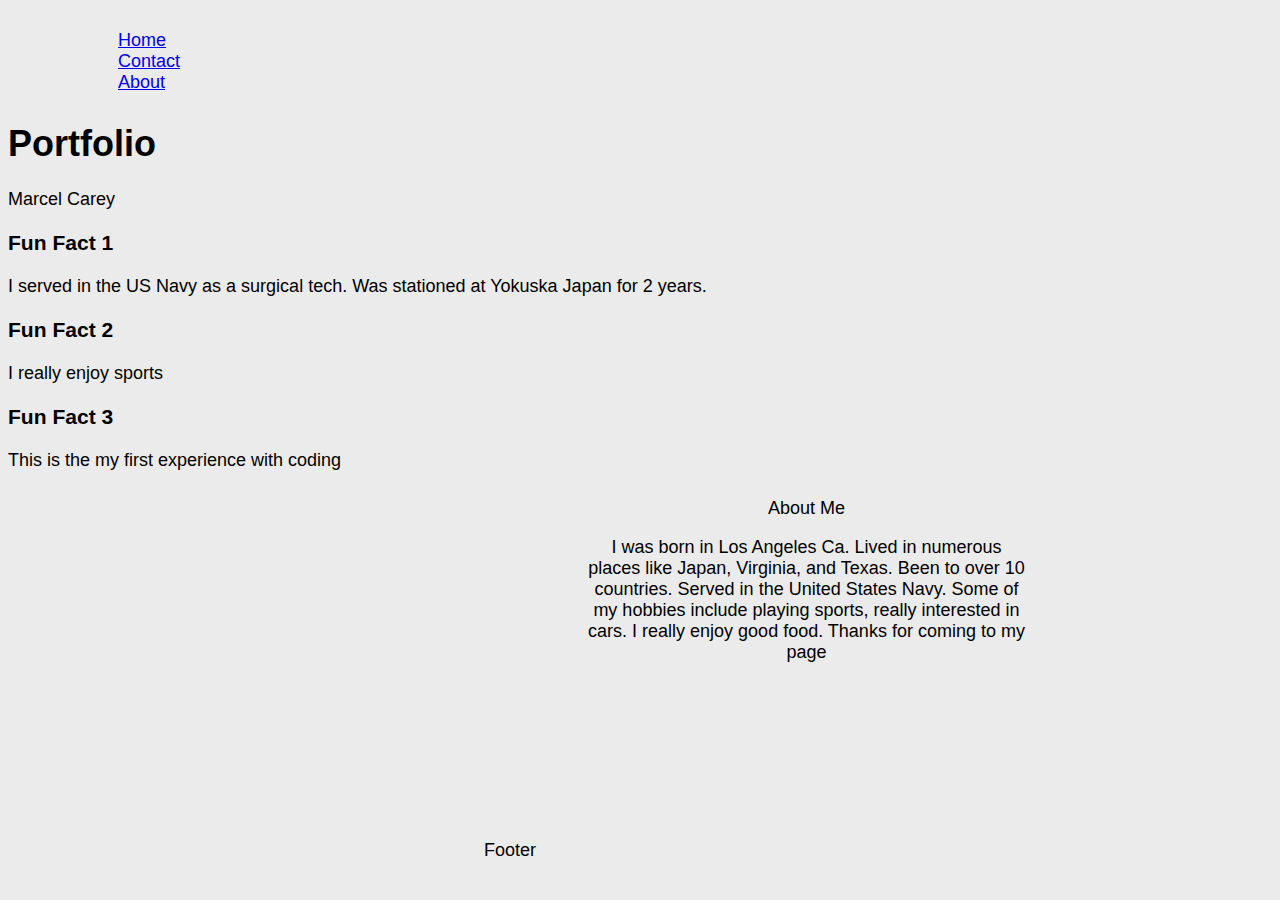
<file: index.html>
<!DOCTYPE html>
<html lang="en-us">

<head>
    <meta charset="UTF-8">
    <title>FloatHW</title>
    <link rel="stylesheet" type="text/css" href="float1.css" href="style.css" >
</head>

<body>
        <nav id="nav"> <ul>
            <ul><a href="file:///Users/marcelcarey/Desktop/Homework/HW-Wireframe/index.html">Home</a></ul>
            <ul><a href="file:///Users/marcelcarey/Desktop/Homework/HW-Wireframe/contact.html">Contact</a></ul>
            <ul><a href="about.asp">About</a></ul>
          </ul></nav>
          
          <div id="jumbotron text-center">
                <h1>Portfolio</h1>
                 </div>   
<section id="name">Marcel Carey</section>

         <div class="container">
        <div class="row">
          <div class="col-sm-4">
            <h3>Fun Fact 1</h3>
            <p>I served in the US Navy as a surgical tech.
                Was stationed at Yokuska Japan for 2 years. </p>
          </div>
          <div class="col-sm-4">
            <h3>Fun Fact 2</h3>
            <p>I really enjoy sports</p>
          </div>
          <div class="col-sm-4">
            <h3>Fun Fact 3</h3> 
            <p>This is the my first experience with coding</p>
          </div>
        </div>
      </div>
    
      <!-- <section id="left">
     <div><h4>Section</h4>
        <div>
        <section id="middle">Article
            <section id="one"><h4>h1,h2,h3</h4></section>
        <section id="para">p</section>
        </section>
     </div>
    </section> -->

   <div> <section id="right">About Me
    <p>I was born in Los Angeles Ca. Lived in numerous places like Japan, Virginia, and Texas.
        Been to over 10 countries. Served in the United States Navy. Some of my hobbies include
    playing sports, really interested in cars. I really enjoy good food. Thanks for coming to my page    </p>
</section>
</div>
    <section id="bottom">Footer</section>

</body>






















</html>
</file>
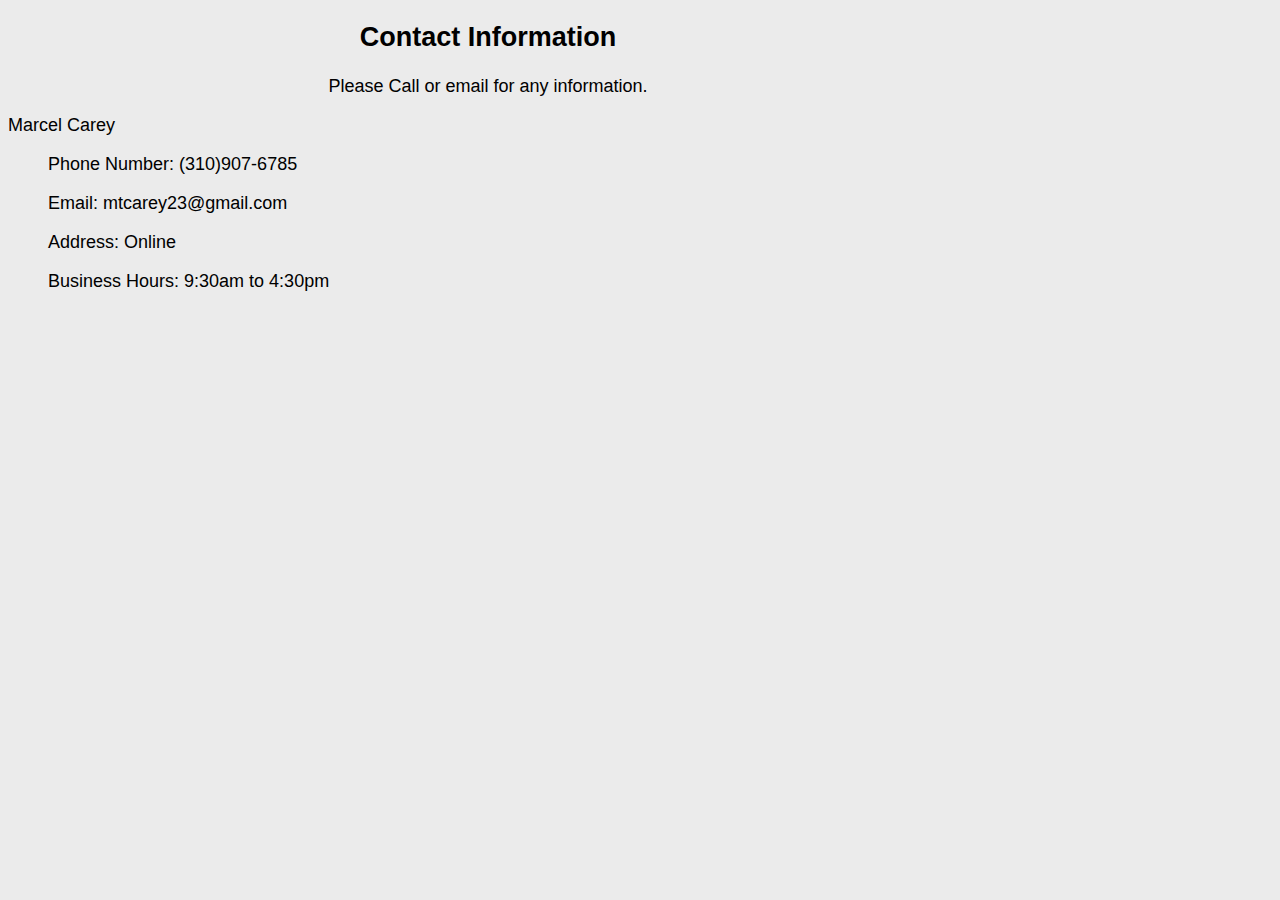
<file: contact.html>
<!DOCTYPE html>
<html lang="en-us">

<head>
    <meta charset="UTF-8">
    <title>Contact Info</title>
    <link rel="stylesheet" type="text/css" href="float1.css">
</head>

<div class="container">
        <div style="text-align:center">
          <h2>Contact Information</h2>
          <p>Please Call or email for any information.</p>
        </div>
        <div class="row">
          <div class="column">
            </div>
          <div class="column">
            <form action="/action_page.php">
              
                <label for="fname"><sr>Marcel Carey</sr></label>
              
              
              
              <ul>Phone Number: (310)907-6785</ul>
              <ul>Email: mtcarey23@gmail.com</ul>
              <ul>Address: Online</ul>
              <ul>Business Hours: 9:30am to 4:30pm</ul>
            </form>
          </div>
        </div>
      </div>


</html>
</file>
<file: float1.css>
nav{
    background: #ebebeb;
    color: black;
    contain: style;
    margin: 30px;
    border: 20px;
    text-align: left;
    

}
#name{
    border: #777;
    border-width: 10px;

}


body{
    background: #ebebeb;;
    color:black;
    width: 960px;
    font-size: 18px;
    font-family: Arial, Helvetica, sans-serif;
    
}   


header{
    background: #ebebeb;
    padding: 25px;
    text-align: center;
    margin: 8px;
    height: 30px;
    width: 100%;
    font-size: 18px;
}


#full{ 
    background: #ebebeb;
    padding: 25px;
    text-align: center;
    margin: 8px;
    height: 30px;
    width: 100%;

    

}

#left{ 
    background: #ebebeb;
    color: #777;
    padding: 22px;
    height: 275px;
    width: 495px;
    text-align: center;
    margin: 10px;
    float: left;
    position: relative;
    
    
}
 

#right{
    width: 437px;
    background: #ebebeb;
    color: black;
    display: inline-block;
    height: 320px;
    text-align: center;
    margin: 9px -57px 0px 20px;
    float: right;
    clear: right;
    
}

#middle{
    background: #ebebeb;
    color: #777;
    padding: 35px;

}

#one{
    background: #ebebeb;
    color: #777;
    height: 40px;
    margin-bottom: 10px;
}

#para{
    background: #ebebeb;
    color: #777;
    height: 40px;
}



#bottom{
    width: 960px;
    background: #ebebeb;
    padding: 22px;
    height: 25px;
    clear: both;
    text-align: center;

}
</file>
